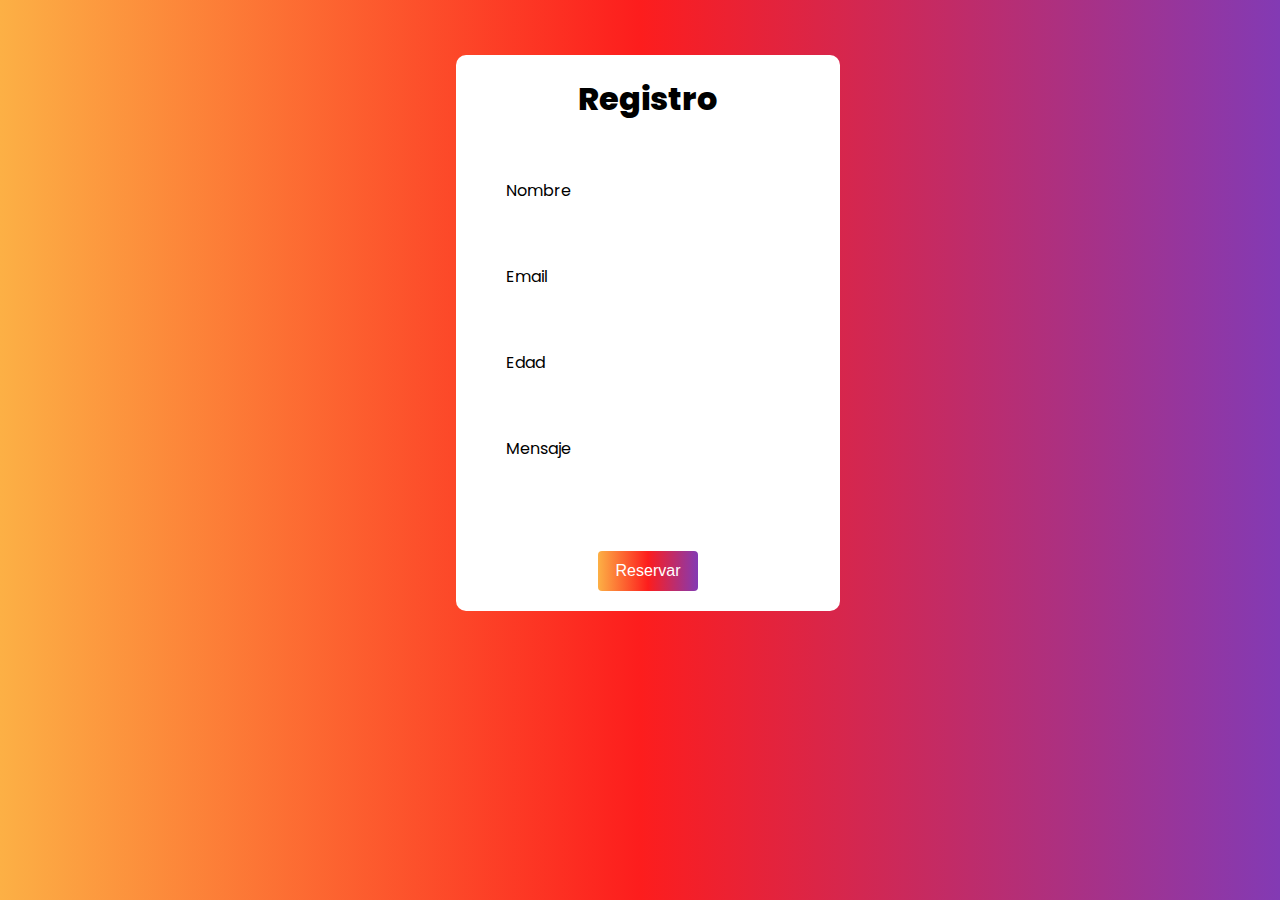
<file: index.html>
<!DOCTYPE html>
<html lang="es">
   <head>
   	<meta charset="UTF-8">
      <meta name="viewport" content="width=device-width, initial-scale=1.0">
      <meta http-equiv="X-UA-Compatible" content="ie=edge">
      <title>Formulario</title>
      <link rel="stylesheet" type="text/css" href="estilos.css">
      <link href="https://fonts.googleapis.com/css2?family=Poppins:ital@1&display=swap" rel="stylesheet">
      </head>
   <body>
      <form action="base.php" method="POST">
         <div class="form">
            <h1>Registro</h1>
             <div class="grupo">
               <input type="text" name="nombre" id="" required> <span class="barra"></span>
               <label>Nombre</label>
            </div>
             <div class="grupo">
               <input type="email" name="email" id=""required> <span class="barra"></span>
               <label>Email</label>
            </div>
            <div class="grupo">
               <input type="number" name="edad" id=""required> <span class="barra"></span>
               <label>Edad</label>
            </div>
            <div class="grupo">
               <textarea name="mensaje" id="" rows="3"required></textarea><span class="barra"></span>
               <label>Mensaje</label>
            </div>

            <button type="submit">Reservar</button>
         </div>
      </form>

   </body>
</html>
</file>
<file: estilos.css>
root
{
	--colorTextos:#49454567;

}
, 
::before,:: after{
	margin: 0;
	padding: 0;
	box-sizing: border-box;

}
body
{
	background: #833ab4; 
	 /* fallback for old browsers */
    background: -webkit-linear-gradient(to right, #fcb045, #fd1d1d, #833ab4); 
     /* Chrome 10-25, Safari 5.1-6 */
    background: linear-gradient(to right, #fcb045, #fd1d1d, #833ab4);
     /* W3C, IE 10+/ Edge, Firefox 16+, Chrome 26+, Opera 12+, Safari 7+ */
	font-family: 'Poppins', sans-serif;
	width: 100%;
	height: 650px;
	display: flex;
	justify-content: center;
	align-items: center;

}
h1{
	text-align: center;
	margin: 10px 0;
	font-weight: 800;
}
form
{
	background: #fff;
	width: 30%;
	padding: 10px 0;
	border-radius: 10px;
	box-shadow: 0 0 6 0 rgba(255,255,255,0.8);

}
.form
{
	width: 100%;
	margin: auto;
}
form .grupo
{
	position: relative;
	margin: 45px;

}
input, textarea
{
	background: none;
	color:#c6c6c6;
	font-size: 18px;
	padding: 10px 10px 10px 5px;
	display: block;
	width: 100%;
	border: none;
	border-bottom: 1px solid var(--colorTextos);
	resize: none;

}
input:focus, textarea:focus
{
	outline: none;
	color:rgb(94,93,93);

}
input:focus~label, input:valid~label, textarea:focus~label, textarea:valid~label
{
	position: absolute;
	top: -14px;
	font-size: 12px;
	color: #2196F3;
}
label
{
	color: var(--colorTextos);
	font-size: 16px;
	position: absolute;
	left: 5px;
	top: 10px;
	transition: 0.5s ease all;
	pointer-events: none
}
input:focus~.barra::before,textarea:focus~.barra::before
{
	width: 100%;
}
.barra
{
	position: relative;
	display:block; 
	width: 100%;
}
.barra::before
{
	content: '';
	height: 2px;
	width: 0;
	bottom: 0;
	position: absolute;
	background: linear-gradient(to right, #fcb045, #fd1d1d, #833ab4);
	transition: 0.3s ease all;
	left: 0%;
}
button
{
	background: #833ab4;  
	/* fallback for old browsers */
    background: -webkit-linear-gradient(to right, #fcb045, #fd1d1d, #833ab4); 
     /* Chrome 10-25, Safari 5.1-6 */
    background: linear-gradient(to right, #fcb045, #fd1d1d, #833ab4);
     /* W3C, IE 10+/ Edge, Firefox 16+, Chrome 26+, Opera 12+, Safari 7+ */
     display: block;
     width: 100px;
     height: 40px;
     border: none;
     color: #fff;
     border-radius: 4px;
     font-size: 16px;
     margin: 10px auto;
     cursor: pointer;
}
</file>
